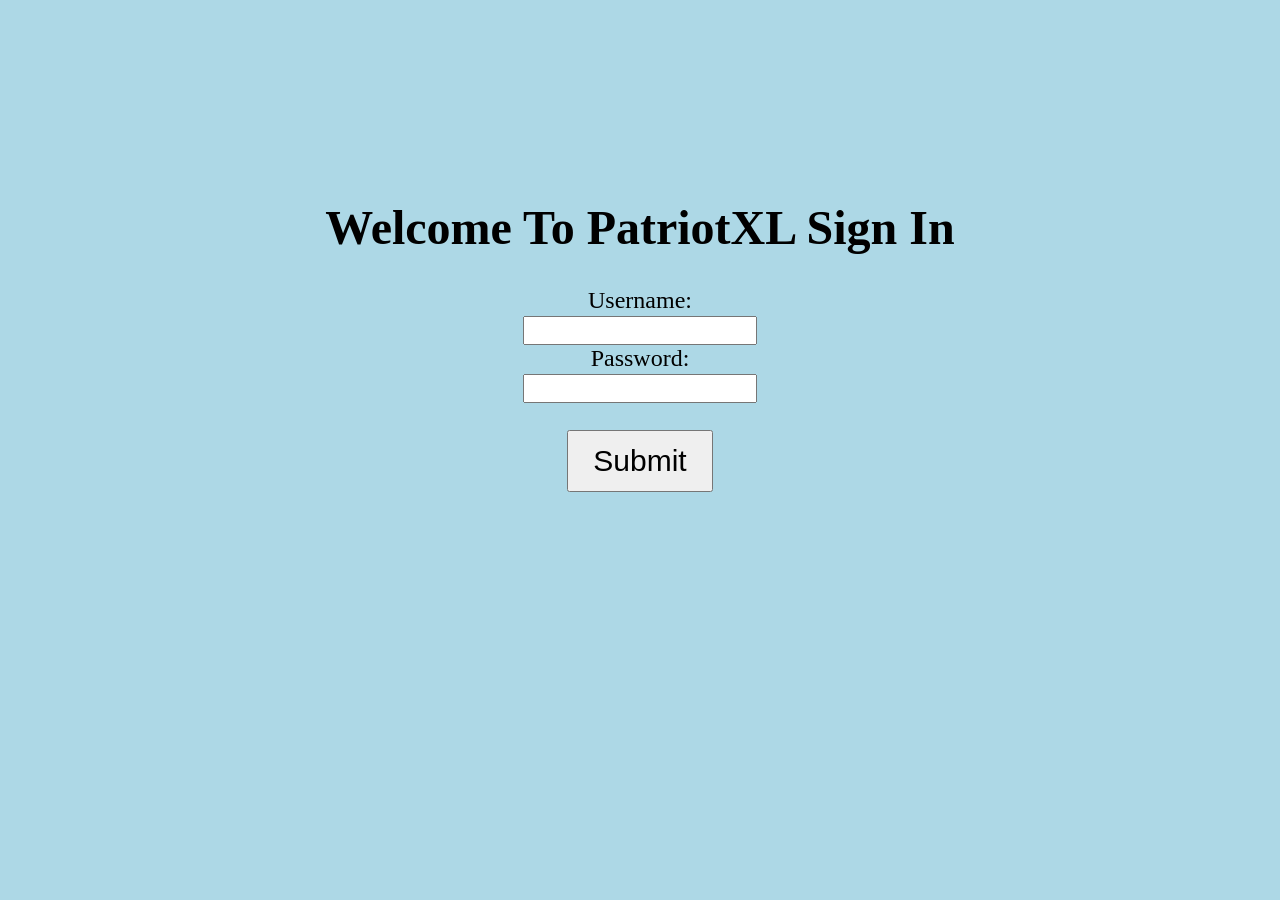
<file: index.html>
<!doctype html>
<html>
<head>
	<title> PXL Login </title>
	<link rel='stylesheet' href='pxlCSS.css'>
	<style>
		.inputBox {
			width: 25%;
			padding: 5px;
		}
		body {
			text-align: center;
			margin: 200px;
			font-size: 150%;
		}
	</style>
</head>

<h1> Welcome To PatriotXL Sign In </h1>

<body>
	<form>
	<label for="username">Username:</label><br>
	<input type="text" id="username" class='inputBox'><br>
	<label for="pwd">Password:</label><br>
	<input type="password" id="pwd" class='inputBox'><br>
	<br>
	<input type='submit' style='padding: 12px 24px; font-size: 30px'>
	</form>
</body>

</html>
</file>
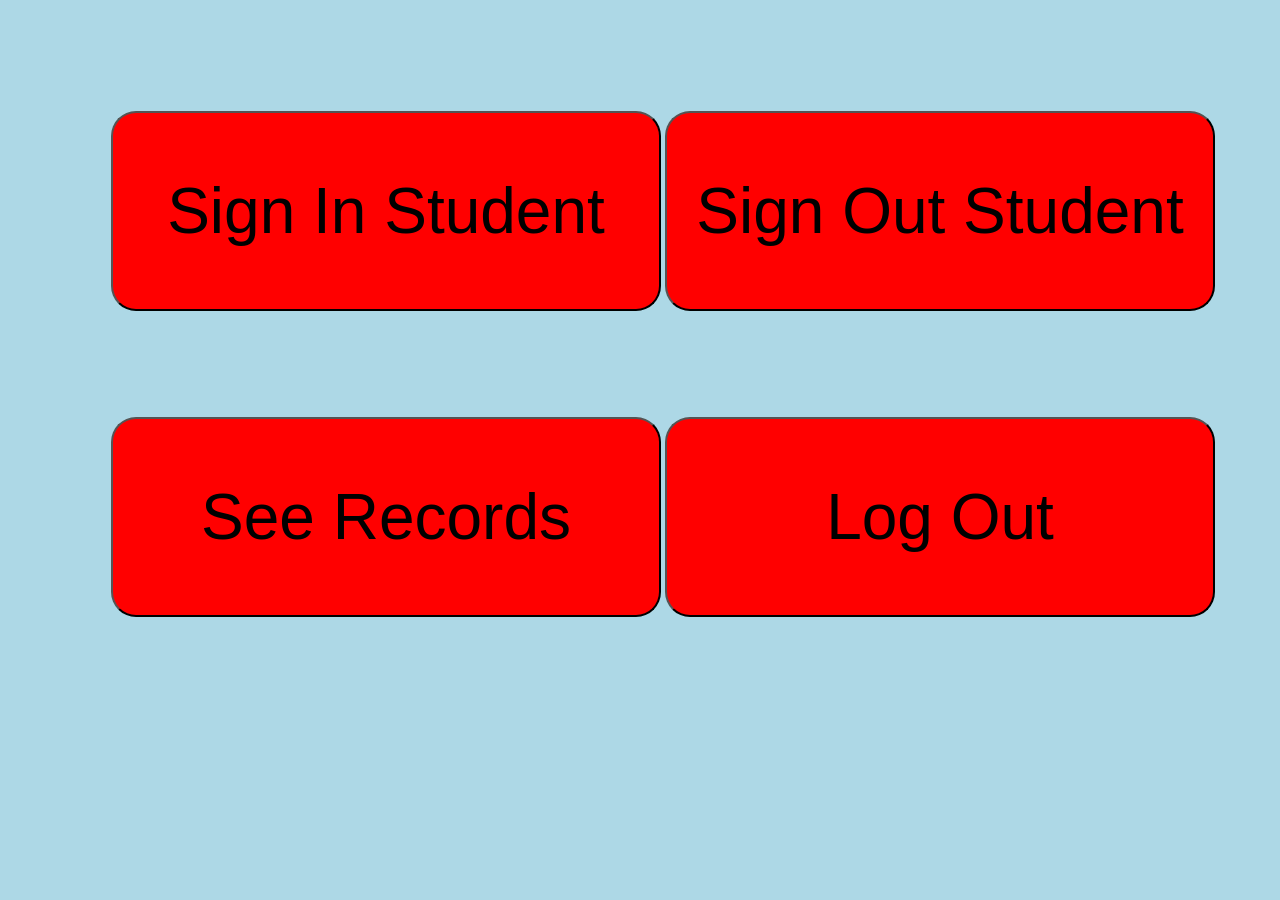
<file: directory.html>
<!doctype html>
<html>
<head>
<title> Directory </title>
<link rel='stylesheet' href='pxl.css'>
	<style>
		table {
			padding: 100px;
			width: 100%;
		}

		button {
			width: 550px;
			height: 200px;
			border-radius: 25px;
			background-color: red;
			font-size: 400%;
			font-family: sans-serif;
		}
	</style>
</head>

<body>
	<table>
		<tr>
			<th><button type='button' onclick='location.href="stSignIn.html"'>Sign In Student</button></th>
			<th><button type='button' onclick='location.href="stSignOut.html"'>Sign Out Student</button></th>
		</tr>
		<tr style='height:100px'>
		</tr>
		<tr>
			<th><button type='button' onclick='location.href="stSignIn.html"'>See Records</button></th>
			<th><button type='button' onclick='location.href="index.html"'>Log Out</button></th>
		</tr>
	</table>
</body>

</html>
</file>
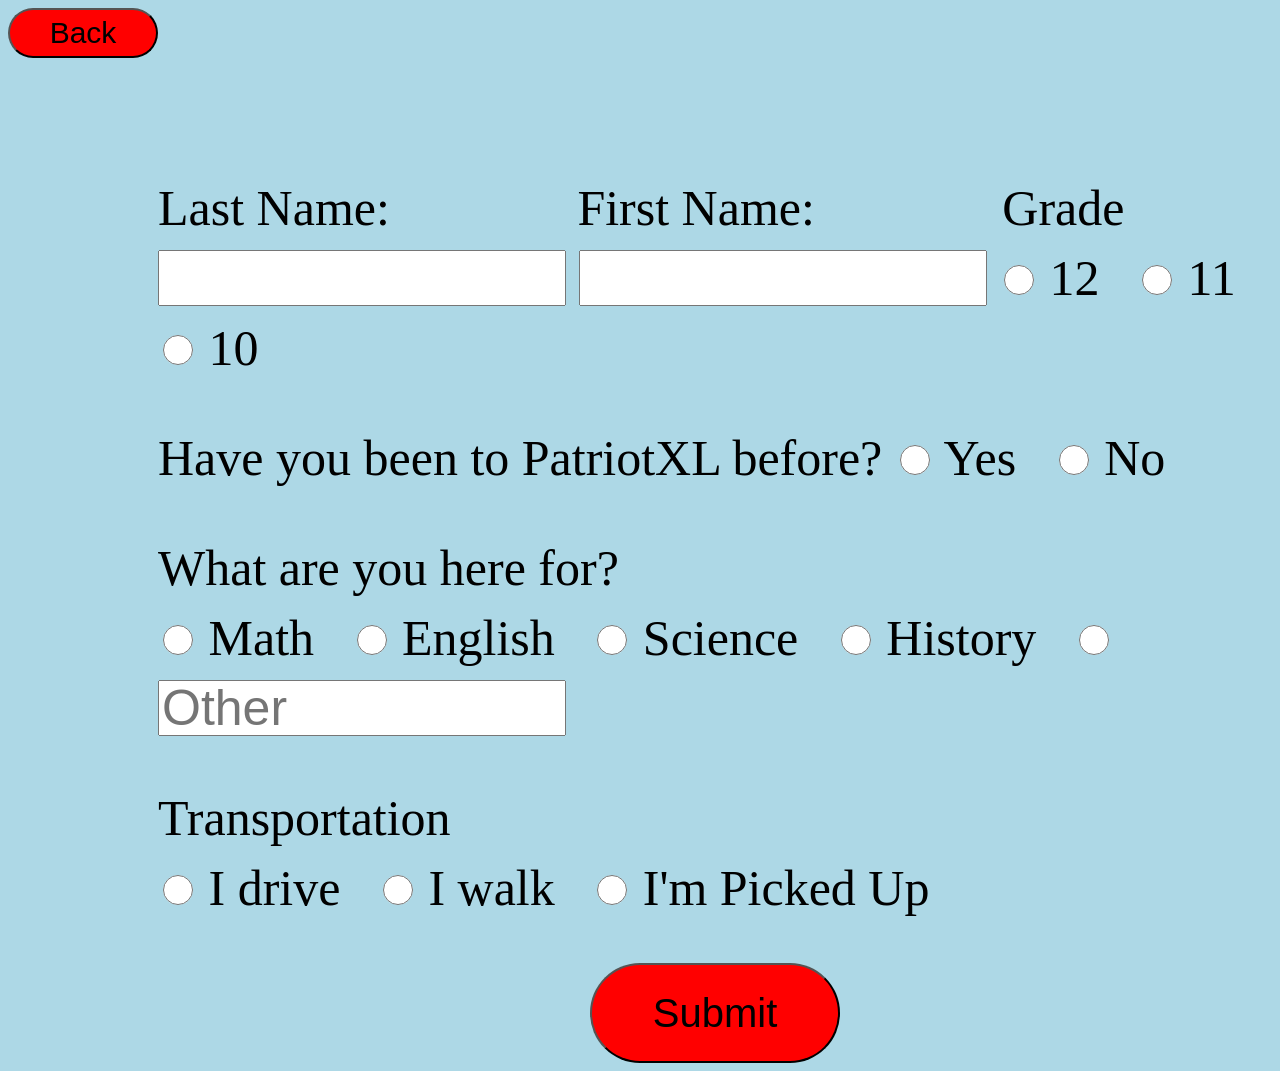
<file: stSignIn.html>
<!doctype html>
<html>
<head> 
	<title> Sign In Students </title>
	<link rel='stylesheet' href='pxl.css'>
	<link rel='stylesheet' href='stSignIn.css'>
</head>

<body>
	<button type='button' id='backButton' onclick='window.location.href="directory.html"'> Back </button>
	<form>
	<div class='a'>
	<label for='lastName' class='lb'> Last Name: </label>
	<label for='firstName' class='lb' > First Name: </label>
	<label for 'grade'> Grade </label> <br>
	<input type='text' id='lastName' class='nameEntry'>
	<input type='text' id='firstName' class='nameEntry'> 
	<input type='radio' id='radio12' class='radioB' name='grade' value='12'>
	<label for='radio12' style='margin-right: 25px'> 12 </label>
	<input type='radio' id='radio11' class='radioB' name='grade' value='11'>
	<label for='radio11' style='margin-right: 25px'> 11 </label>
	<input type='radio' id='radio10' class='radioB' name='grade' value='10'>
	<label for='radio10'> 10 </label>
	</div>
	<div class='b'>
	<a> Have you been to PatriotXL before? </a>
	<input type='radio' id='radioY' class='radioB' name='new' value='Yes'>
	<label for='radioY' style='margin-right: 25px'> Yes </label>
	<input type='radio' id='radioN' class='radioB' name='new' value='No'>
	<label for='radioN' style='margin-right: 25px'> No </label>
	</div>
	<div class='b'>
	<a> What are you here for? </a><br>
	<input type='radio' id='radioM' class='radioB' name='subject' value='Math'>
	<label for='radioM' style='margin-right: 25px'> Math </label>
	<input type='radio' id='radioE' class='radioB' name='subject' value='English'>
	<label for='radioE' style='margin-right: 25px'> English </label>
	<input type='radio' id='radioS' class='radioB' name='subject' value='Science'>
	<label for='radioS' style='margin-right: 25px'> Science </label>
	<input type='radio' id='radioH' class='radioB' name='subject' value='History'>
	<label for='radioH' style='margin-right: 25px'> History </label>
	<input type='radio' id='radioO' class='radioB' name='subject'> <!--value='Other'-->
	<input type='text' class='nameEntry' placeholder='Other'>
	</div>
	<div class='b'>
	<a> Transportation </a><br>
	<input type='radio' id='radioD' class='radioB' name='trans' value='Drives'>
	<label for='radioD' style='margin-right: 25px'> I drive </label>
	<input type='radio' id='radioW' class='radioB' name='trans' value='Walks'>
	<label for='radioW' style='margin-right: 25px'> I walk </label>
	<input type='radio' id='radioP' class='radioB' name='trans' value='Picked Up'>
	<label for='radioP'> I'm Picked Up </label>
	</div>
	<div class='b' align='center'>
	<input type='submit' class='submit'>
	</div>
	</form>
	</form>
</body>

</html>
</file>
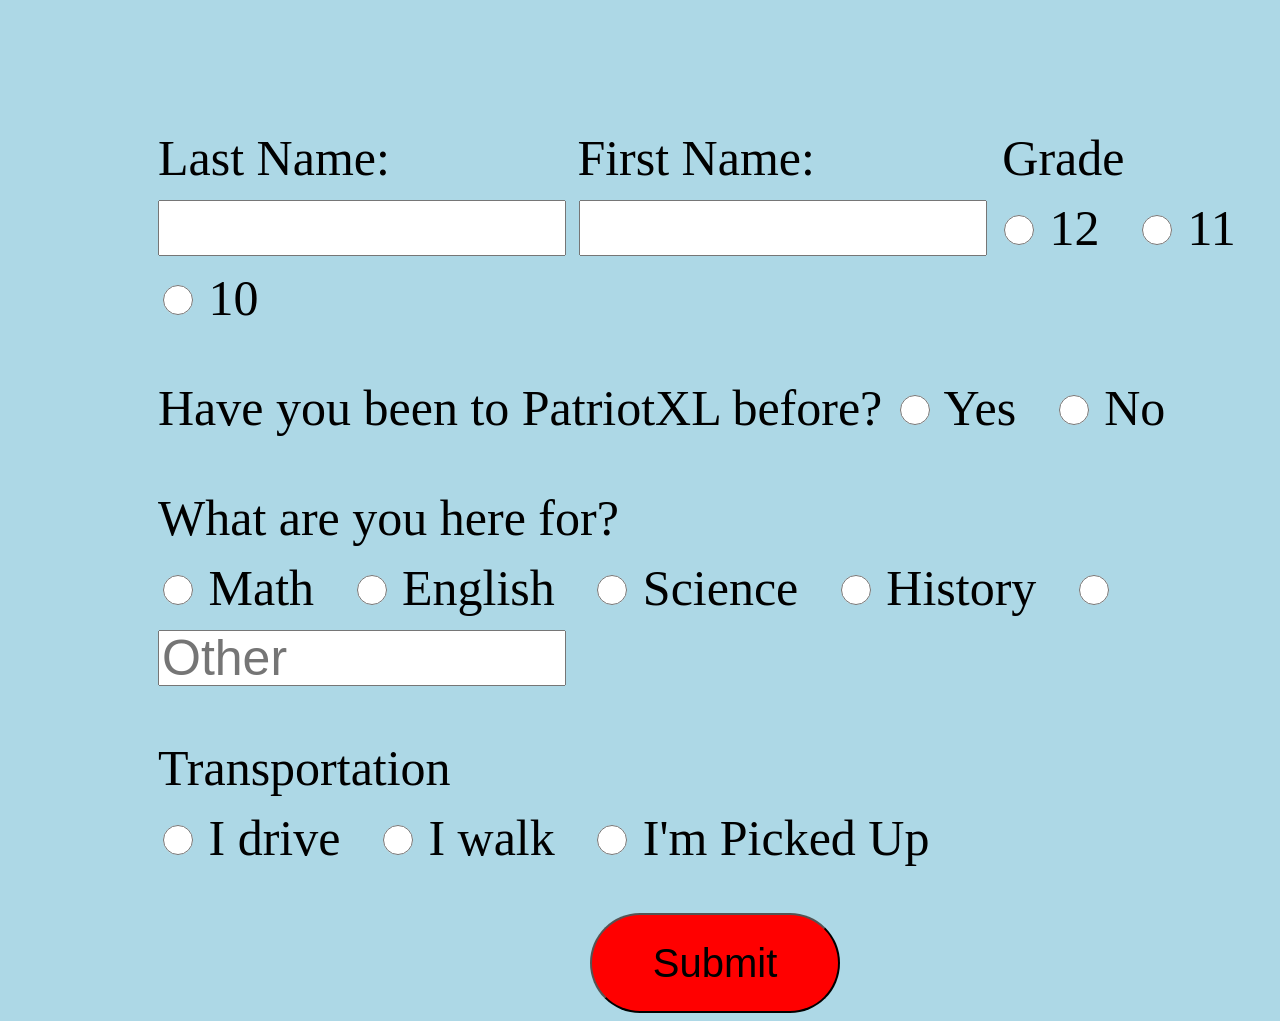
<file: stSignInHTML.html>
<!doctype html>
<html>
<head> 
	<title> Sign In Students </title>
	<link rel='stylesheet' href='pxlCSS.css'>
	<link rel='stylesheet' href='stSignInCSS.css'>
</head>

<body>
	<form>
	<div class='a'>
	<label for='lastName' class='lb'> Last Name: </label>
	<label for='firstName' class='lb' > First Name: </label>
	<label for 'grade'> Grade </label> <br>
	<input type='text' id='lastName' class='nameEntry'>
	<input type='text' id='firstName' class='nameEntry'> 
	<input type='radio' id='radio12' class='radioB' name='grade' value='12'>
	<label for='radio12' style='margin-right: 25px'> 12 </label>
	<input type='radio' id='radio11' class='radioB' name='grade' value='11'>
	<label for='radio11' style='margin-right: 25px'> 11 </label>
	<input type='radio' id='radio10' class='radioB' name='grade' value='10'>
	<label for='radio10'> 10 </label>
	</div>
	<div class='b'>
	<a> Have you been to PatriotXL before? </a>
	<input type='radio' id='radioY' class='radioB' name='new' value='Yes'>
	<label for='radioY' style='margin-right: 25px'> Yes </label>
	<input type='radio' id='radioN' class='radioB' name='new' value='No'>
	<label for='radioN' style='margin-right: 25px'> No </label>
	</div>
	<div class='b'>
	<a> What are you here for? </a><br>
	<input type='radio' id='radioM' class='radioB' name='subject' value='Math'>
	<label for='radioM' style='margin-right: 25px'> Math </label>
	<input type='radio' id='radioE' class='radioB' name='subject' value='English'>
	<label for='radioE' style='margin-right: 25px'> English </label>
	<input type='radio' id='radioS' class='radioB' name='subject' value='Science'>
	<label for='radioS' style='margin-right: 25px'> Science </label>
	<input type='radio' id='radioH' class='radioB' name='subject' value='History'>
	<label for='radioH' style='margin-right: 25px'> History </label>
	<input type='radio' id='radioO' class='radioB' name='subject'> <!--value='Other'-->
	<input type='text' class='nameEntry' placeholder='Other'>
	</div>
	<div class='b'>
	<a> Transportation </a><br>
	<input type='radio' id='radioD' class='radioB' name='trans' value='Drives'>
	<label for='radioD' style='margin-right: 25px'> I drive </label>
	<input type='radio' id='radioW' class='radioB' name='trans' value='Walks'>
	<label for='radioW' style='margin-right: 25px'> I walk </label>
	<input type='radio' id='radioP' class='radioB' name='trans' value='Picked Up'>
	<label for='radioP'> I'm Picked Up </label>
	</div>
	<div class='b' align='center'>
	<input type='submit' class='submit'>
	</div>
	</form>
	</form>
</body>

</html>
</file>
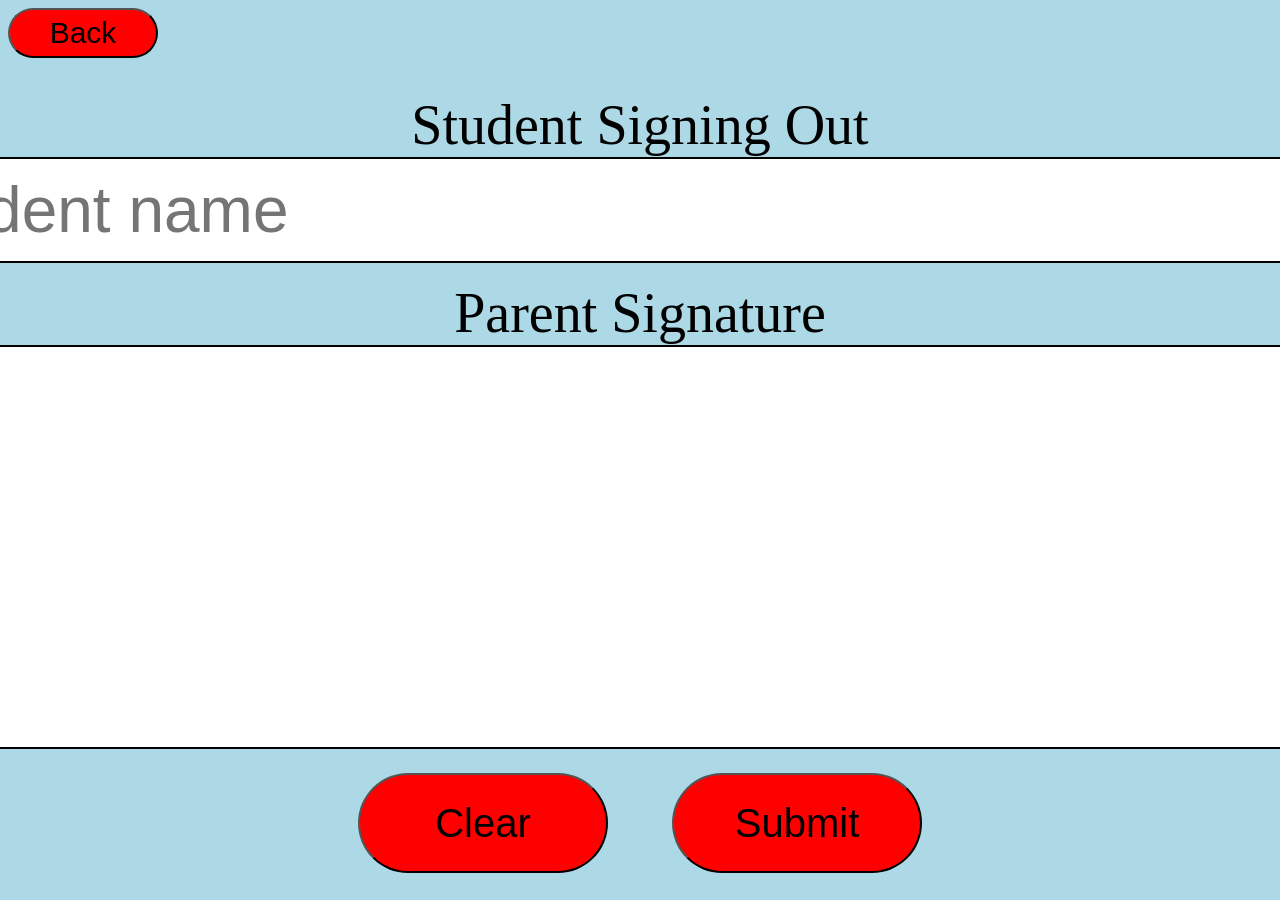
<file: stSignOut.html>
<!doctype html>
<html> 
<head>
<link rel='stylesheet' href='stsignOut.css'>
<link rel='stylesheet' href='pxl.css'>
</head>

<body>
<button type='button' id='backButton' onclick='window.location.href="directory.html"'> Back </button>
<div id='all'>
	
	<form action="submit.php" onsubmit="return onSubmit(this)" method="post">
		<div id='student'>
			<label> Student Signing Out </label><br>
			<input name="name" id='name' placeholder="Student name" required />
		</div><br>
		<div id='parent'>
			<label> Parent Signature </label><br>
			<canvas id="signature" width='1500' height='400'></canvas>
		</div>
		<div>
			<input type="hidden" name="signature" />
		</div>
		<button type='button' class='button' id='button'> Clear </button>
		<input type='submit' class='button'>
	 </form>
 </div>
<script src='stsignOut.js'></script>
</body>
</html>
</file>
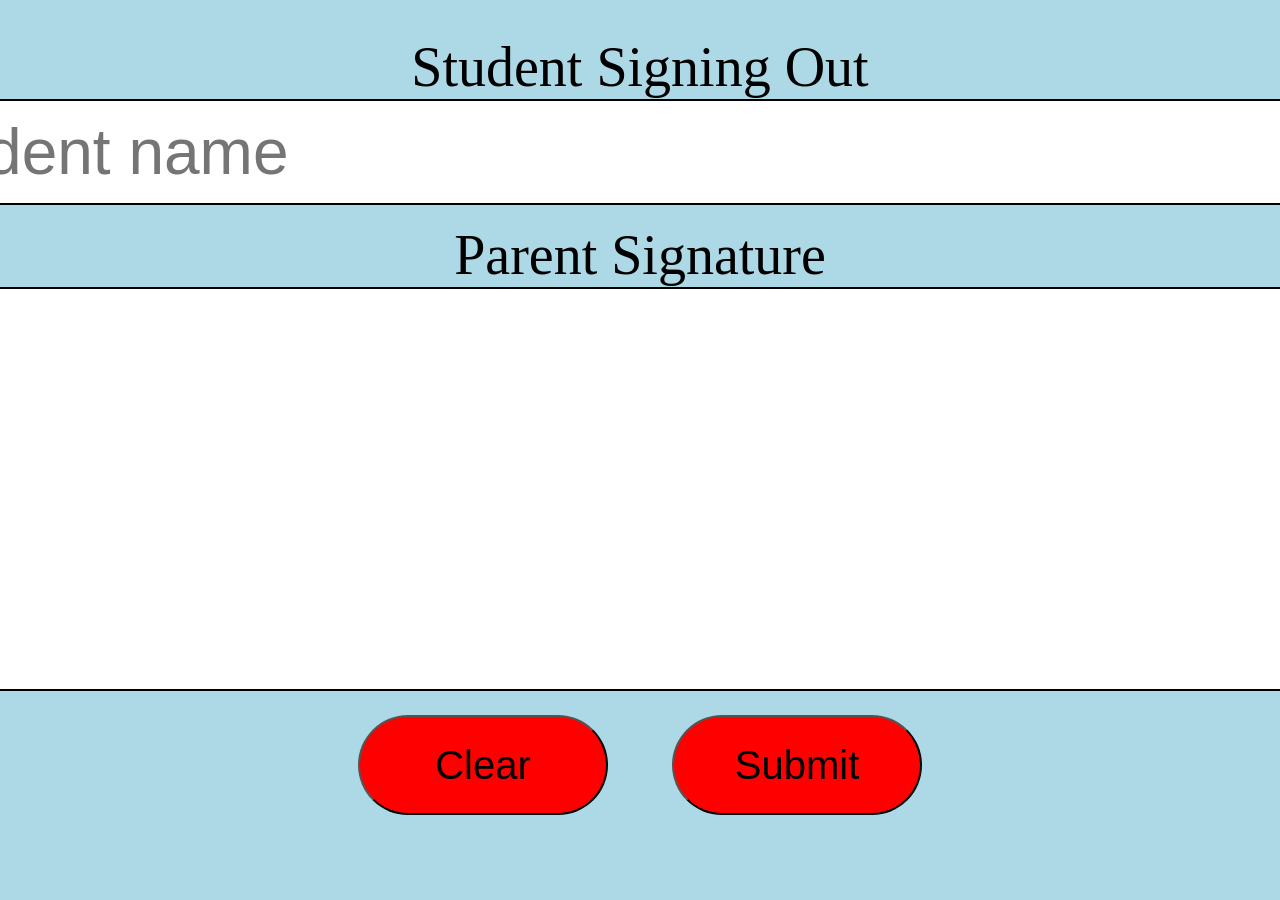
<file: stSignOutHTML.html>
<!doctype html>
<html> 
<head>
<link rel='stylesheet' href='stsignOut.css'>
<link rel='stylesheet' href='pxlCSS.css'>
</head>

<body>
<div id='all'>
	<form action="submit.php" onsubmit="return onSubmit(this)" method="post">
		<div id='student'>
			<label> Student Signing Out </label><br>
			<input name="name" id='name' placeholder="Student name" required />
		</div><br>
		<div id='parent'>
			<label> Parent Signature </label><br>
			<canvas id="signature" width='1500' height='400'></canvas>
		</div>
		<div>
			<input type="hidden" name="signature" />
		</div>
		<button type='button' class='button' id='button'> Clear </button>
		<input type='submit' class='button'>
	 </form>
 </div>
<script src='stsignOut.js'></script>
</body>
</html>
</file>
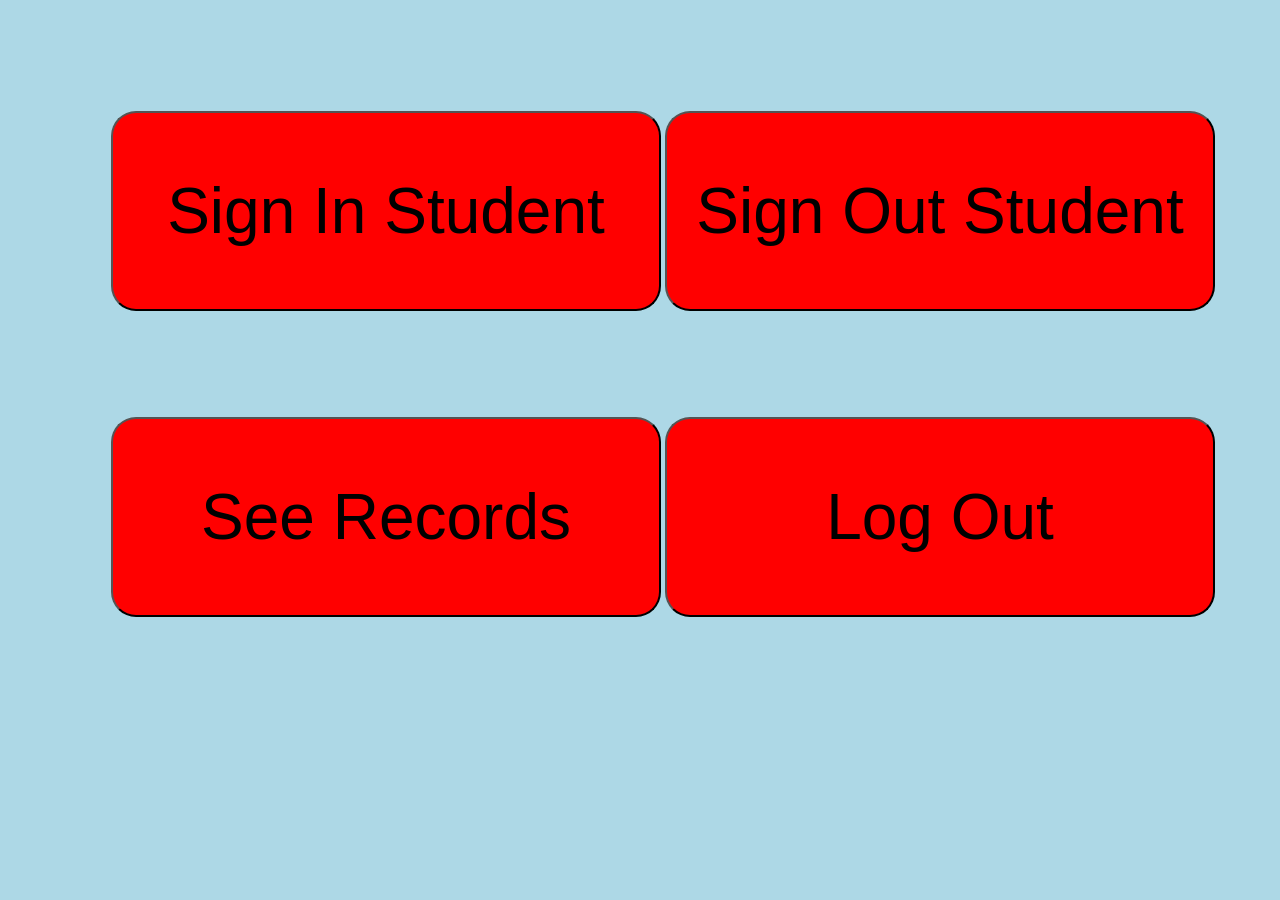
<file: websiteStuff/directoryHtml.html>
<!doctype html>
<html>
<head>
<title> Directory </title>
<link rel='stylesheet' href='pxlCSS.css'>
	<style>
		table {
			padding: 100px;
			width: 100%;
		}

		button {
			width: 550px;
			height: 200px;
			border-radius: 25px;
			background-color: red;
			font-size: 400%;
			font-family: sans-serif;
		}
	</style>
</head>

<body>
	<table>
		<tr>
			<th><button onclick='alert("works")'>Sign In Student</button></th>
			<th><button>Sign Out Student</button></th>
		</tr>
		<tr style='height:100px'>
		</tr>
		<tr>
			<th><button type='button'>See Records</button></th>
			<th><button type='button'>Log Out</button></th>
		</tr>
	</table>
</body>

</html>
</file>
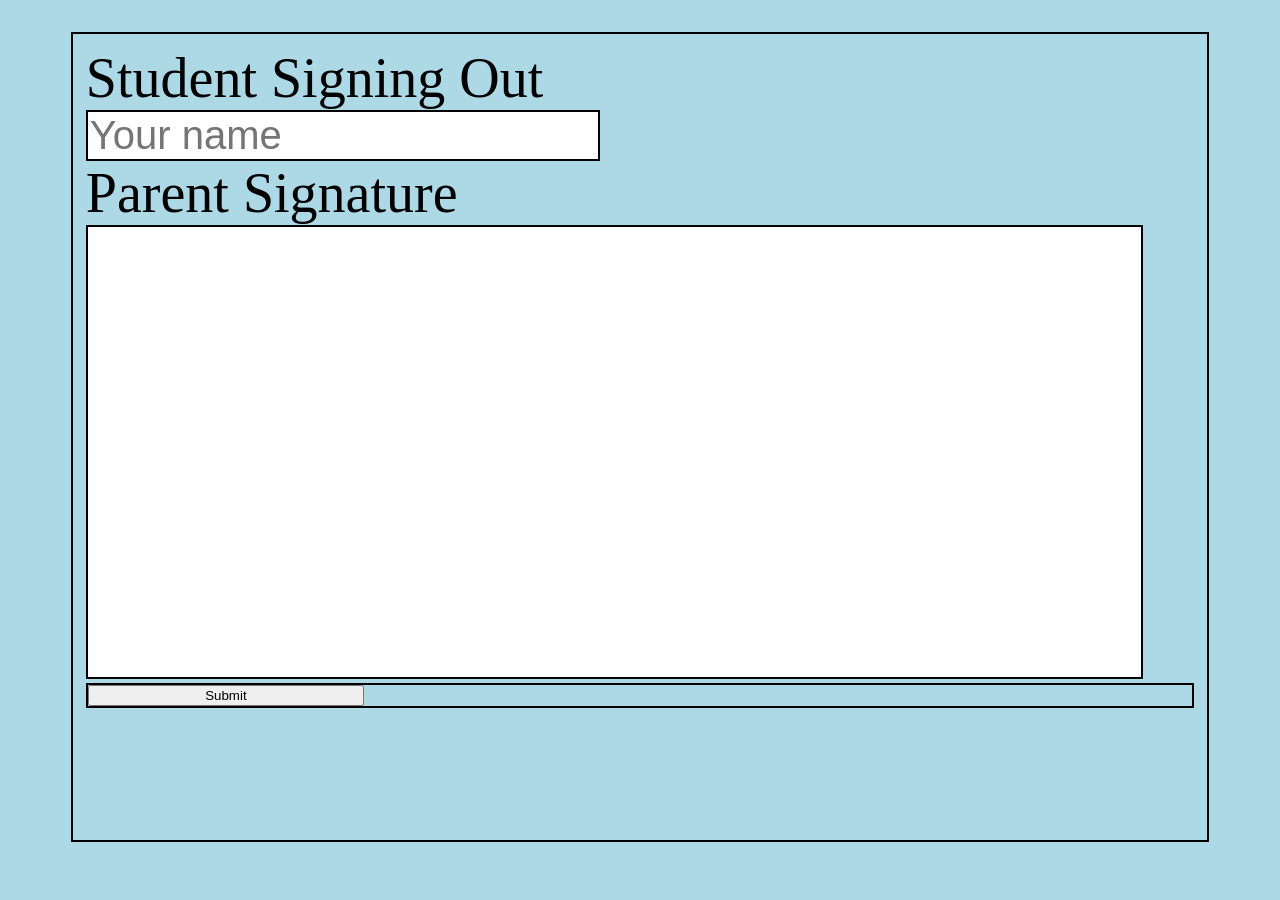
<file: websiteStuff/stSignOutHTML.html>
<!doctype html>
<html> 
<head>
<link rel='stylesheet' href='signature-pad.css'>
<link rel='stylesheet' href='pxlCSS.css'>
</head>

<body>
<div id='all'>
	<form action="submit.php" onsubmit="return onSubmit(this)" method="post">
		<div id='student'>
			<label> Student Signing Out </label><br>
			<input name="name" id='name' placeholder="Your name" required />
		</div>
		<div id='parent'>
			<label> Parent Signature </label><br>
			<canvas id="signature"></canvas>
		</div>
		<div>
			<input type="hidden" name="signature" />
		</div>
		<div id='submit'>
		<input type='submit' style='width: 25%; margin: auto'>
		</div>
	 </form>
 </div>
<script src='signaturePad.js'></script>
</body>
</html>
</file>
<file: pxlCSS.css>
body {
	background-color: lightblue;
}
</file>
<file: pxl.css>
body {
	background-color: lightblue;
}

#backButton {
	width: 150px;
	height: 50px;
	border-radius: 50px;
	background-color: red;
	font-family: sans-serif;
	padding: 6px 24px; 
	font-size: 30px;
}
</file>
<file: stSignIn.css>
body {
	float: left;
}
div.a {  
	margin-left: 150px; 
	margin-top: 115px;
	font-size: 50px;
	line-height: 70px;
}
div.b { 
	margin-left: 150px; 
	margin-top: 40px;
	font-size: 50px;
	line-height: 70px;
}
.nameEntry {
	height: 50px;
	width: 400px;
	font-size: 50px;
}
.lb {
	margin-right: 175px;
}
.radioB {
	height: 30px;
	width: 30px;
}
.submit {
	width: 250px;
	height: 100px;
	border-radius: 50px;
	background-color: red;
	font-family: sans-serif;
	padding: 12px 24px; 
	font-size: 40px
}
</file>
<file: stSignInCSS.css>
body {
	float: left;
}
div.a {  
	margin-left: 150px; 
	margin-top: 115px;
	font-size: 50px;
	line-height: 70px;
}
div.b { 
	margin-left: 150px; 
	margin-top: 40px;
	font-size: 50px;
	line-height: 70px;
}
.nameEntry {
	height: 50px;
	width: 400px;
	font-size: 50px;
}
.lb {
	margin-right: 175px;
}
.radioB {
	height: 30px;
	width: 30px;
}
.submit {
	width: 250px;
	height: 100px;
	border-radius: 50px;
	background-color: red;
	font-family: sans-serif;
	padding: 12px 24px; 
	font-size: 40px
}
</file>
<file: stsignOut.css>
#all {
	text-align: center;
	display: flex;
	box-orient: vertical;
	justify-content: center;
	box-sizing: border-box;
	margin: auto;
	margin-top: 1.8%;
	width: 90%;
	height: 90vh;
	padding: 1%;
}

canvas#signature {
  border: 2px solid black;
  background: white;
}

label {
	font-size: 350%;
}

#name {
	width: 1500px;
	height: 100px;
	font-size: 400%;
	border:	2px solid black;
}

.button {
	width: 250px;
	height: 100px;
	border-radius: 50px;
	background-color: red;
	font-family: sans-serif;
	padding: 12px 24px; 
	font-size: 40px;
	margin: 20px 30px;
}
</file>
<file: websiteStuff/pxlCSS.css>
body {
	background-color: lightblue;
}
</file>
<file: websiteStuff/signature-pad.css>
#all {
	display: box;
	box-orient: vertical;
	box-sizing: border-box;
	margin: auto;
	margin-top: 2.5%;
	width: 90%;
	height: 90vh;
	padding: 1%;
	border: 2px solid black;
}

canvas#signature {
  border: 2px solid black;
  background: white;
  width: 95%;
  height: 50vh;
}


#student {
	box-flex: 1;
}

#parent {
	box-flex: 1;
}

label {
	font-size: 350%;
}

#name {
	font-size: 250%;
	border: 2px solid black;
}

#submit {
	border: 2px solid black;
}
</file>
